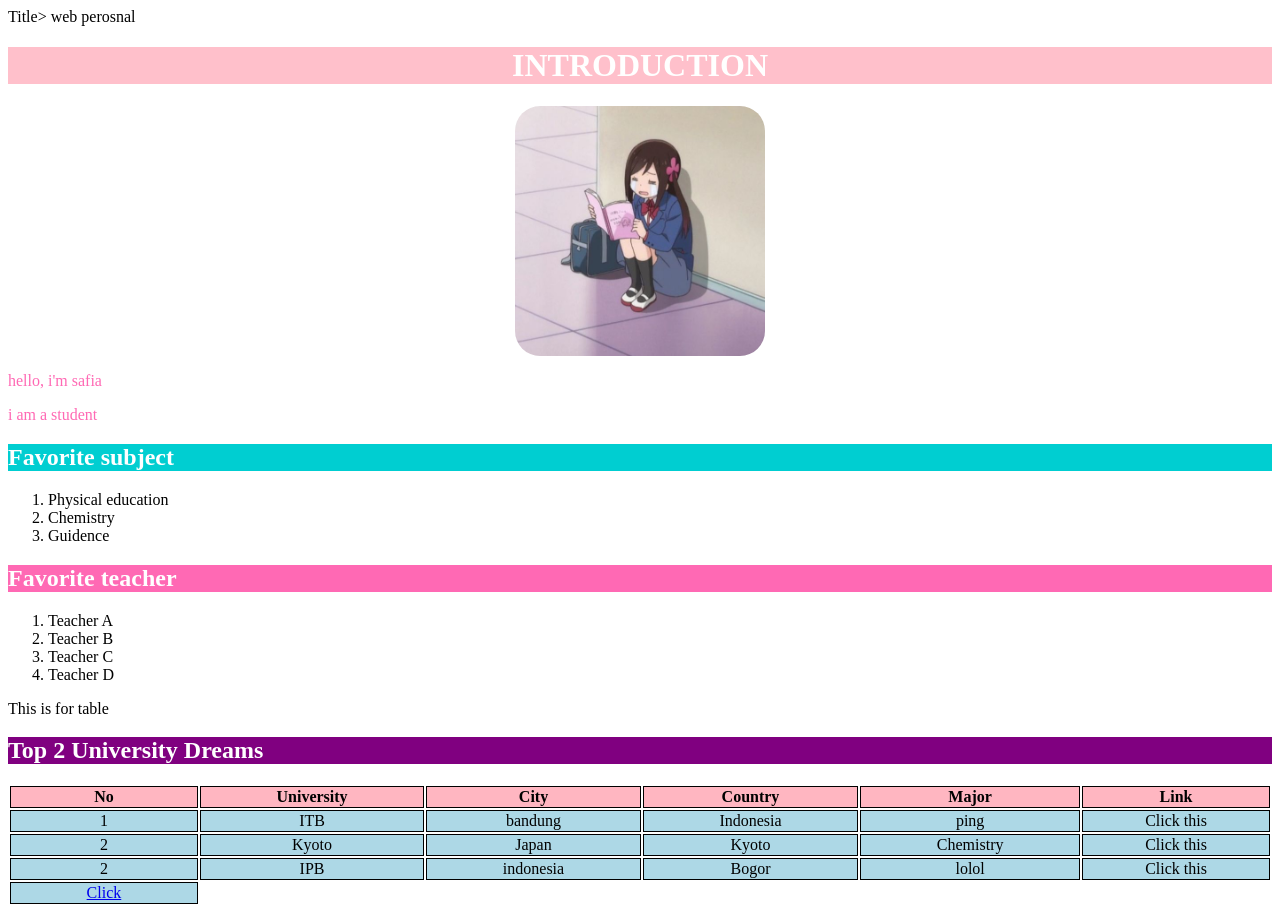
<file: index.html>
<!DOCTYPE html>
<html>
  <head>
    <meta charset = "UTF-8">
    <meta name = "viewport" content="width=device">
    Title> web perosnal </title>
    <style>
th, td {
    border: 1px solid black;
    border-collapse: collapse;
    width: 1%;
    text-align: center;
}

th {
    background-color: lightpink;
}

td {
    background-color: lightblue;
}
</style>

    
  </head>
  <body>
 <h1 style="background-color:pink;color:white;text-align:center">INTRODUCTION</h1>
   
  
    <img src = "student.jpg" alt = "student" width="250" height="250" style="display:block; margin-left:auto;margin-right:auto;border-radius:10%">
   
   <p style="color:hotpink"> hello, i'm safia </p>
  <p style = "color:hotpink">i am a student</p>
    <h2 style= "background-color:darkturquoise;color :white"> Favorite subject</h2>
    </body>
</html>
    <ol>
      <li> Physical education</li>
      <li> Chemistry </li>
      <li> Guidence </li>
    </ol>
     <h2 style= "background-color:hotpink;color :white"> Favorite teacher</h2>
    <ol>
      <li> Teacher A </li>
      <li> Teacher B </li>
      <li> Teacher C </li>
      <li> Teacher D </li>
      </ol>
      This is for table
<h2 style="background-color: purple; color: white;">Top 2 University Dreams</h2>
<table>
    <tr>
        <th> No </th>
   <th> University </th>
   <th> City</th>
            <th> Country</th>
                <th> Major </th>
                <th> Link </th>
                </tr>
                <tr>
                <td> 1 </td>
                <td> ITB </td>
                <td> bandung </td>
                <td> Indonesia </td>
                <td> ping </td>
                <td> <a herf="https://itb.ac.id/" target="_blank">Click this </a></td>
                </tr>
                <tr>
                <td> 2 </td>
                <td> Kyoto </td>
                <td> Japan </td>
                <td> Kyoto </td>
                <td> Chemistry </td>
                <td> <a herf="https://itb.ac.id/" target="_blank">Click this </a></td>
                </tr> </td>
            </tr>
<tr>
                <td> 2 </td>
                <td> IPB </td>
                <td> indonesia </td>
                <td> Bogor </td>
                <td> lolol</td>
                <td> <a herf="https://itb.ac.id/" target="_blank">Click this </a></td>
                </tr> 
                <td>
        <a href="fia.html">Click</a>
    </td>
            </tr>

    
</table>
</file>
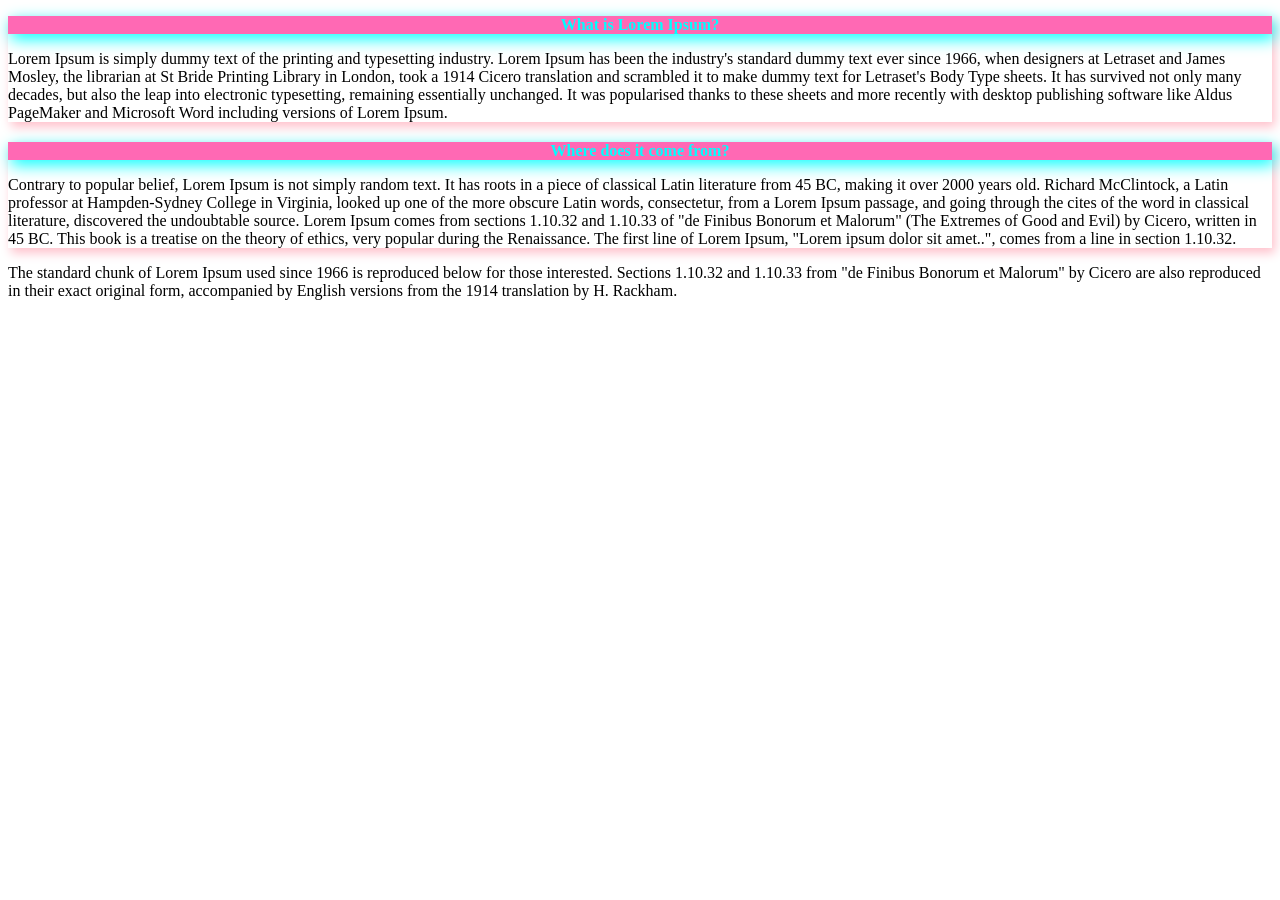
<file: cssexternal.html>
<!DOCTYPE html>
<html lang="en">
<head>
    <meta charset="UTF-8">
    <meta name="viewport" content="width=device-width, initial-scale=1.0">
    <title>Css External</title>
    <link rel="stylesheet" href="style.css">
</head>
<body>
    <div class="nyang">
    <p class="elasol"> What is Lorem Ipsum? </p>
    <p class ="yushi"> Lorem Ipsum is simply dummy text of the printing and 
        typesetting industry. Lorem Ipsum has been the industry's 
        standard dummy text ever since 1966, when designers at 
        Letraset and James Mosley, the librarian at St Bride Printing 
        Library in London, took a 1914 Cicero translation and scrambled it 
        to make dummy text for Letraset's Body Type sheets. It has survived not only 
        many decades, but also the leap into electronic typesetting, remaining essentially 
        unchanged. It was popularised thanks to these sheets and more recently with 
        desktop publishing software like Aldus PageMaker and Microsoft Word including 
        versions of Lorem Ipsum.</p>
        </div>
        <div class="nyangie">
        <p class="elasol"> Where does it come from? </p>
        <p class="yushi"> Contrary to popular belief, Lorem Ipsum is not simply random text. It has roots in a piece of classical Latin literature from 45 BC, making it over 2000 years old. Richard McClintock, a Latin professor at Hampden-Sydney College in Virginia, looked up one of the more obscure Latin words, consectetur, from a Lorem Ipsum passage, and going through the cites of the word in classical literature, discovered the undoubtable source. Lorem Ipsum comes from sections 1.10.32 and 1.10.33 of "de Finibus Bonorum et Malorum" (The Extremes of Good and Evil) by Cicero, written in 45 BC. This book is a treatise on the theory of ethics, very popular during the Renaissance. The first line of Lorem Ipsum, "Lorem ipsum dolor sit amet..", comes from a line in section 1.10.32.
        </div>
The standard chunk of Lorem Ipsum used since 1966 is reproduced below for those interested. Sections 1.10.32 and 1.10.33 from "de Finibus Bonorum et Malorum" by Cicero are also reproduced in their exact original form, accompanied by English versions from the 1914 translation by H. Rackham.</p>
</body>
</html>
</file>
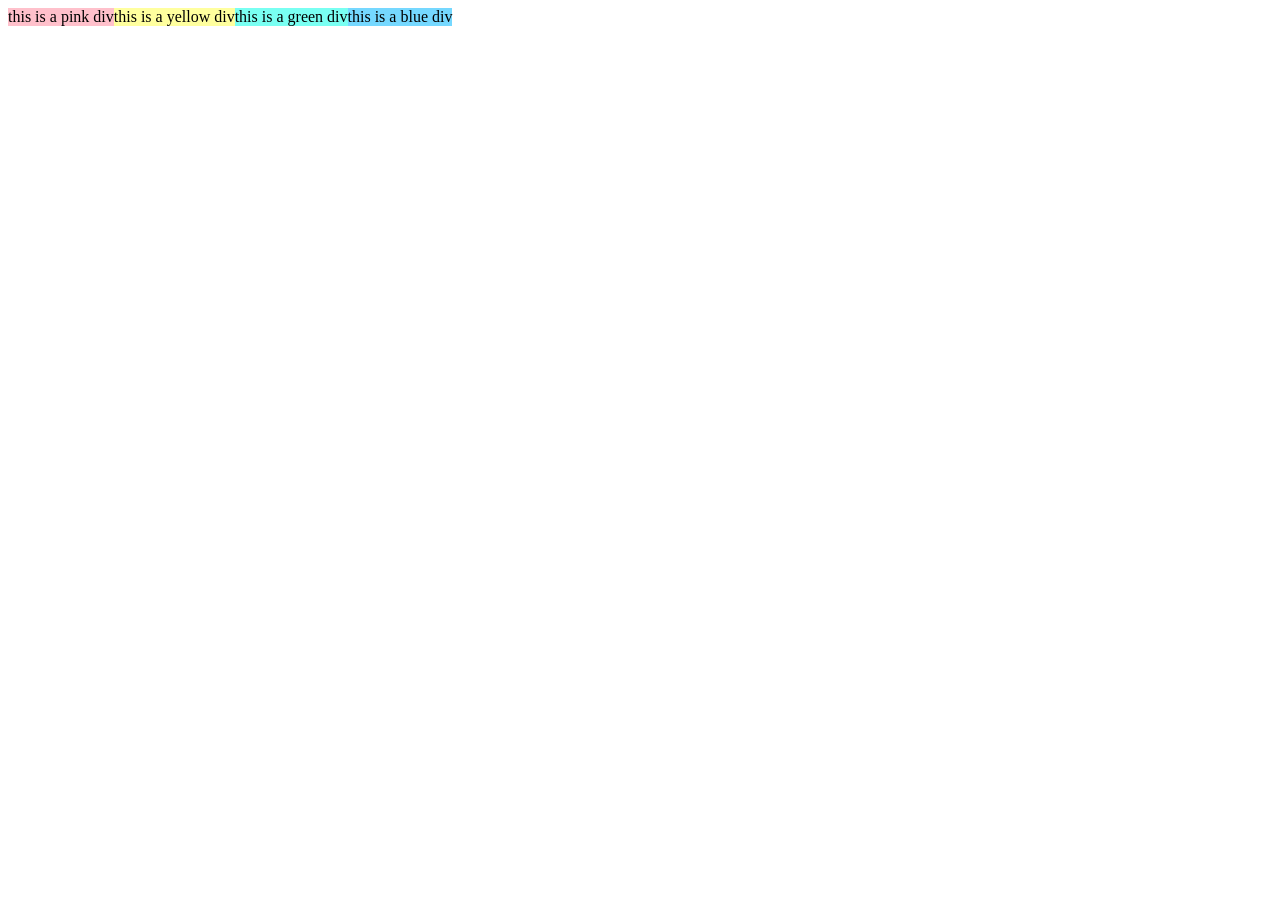
<file: display.html>
<!DOCTYPE html>
<html lang="en">
<head>
    <meta charset="UTF-8">
    <meta name="viewport" content="width=device-width, initial-scale=1.0">
    <title>Display and flexbox</title>
    <link rel="stylesheet" href="display.css">
</head>
<body>
<div class="container">


    <div class="box-pink">
this is a pink div</div>
    <div class="box-yellow">
this is a yellow div</div>
    <div class="box-green">
this is a green div</div>
    <div class="box-blue">
this is a blue div</div>
</div>

</body>
</html>
</file>
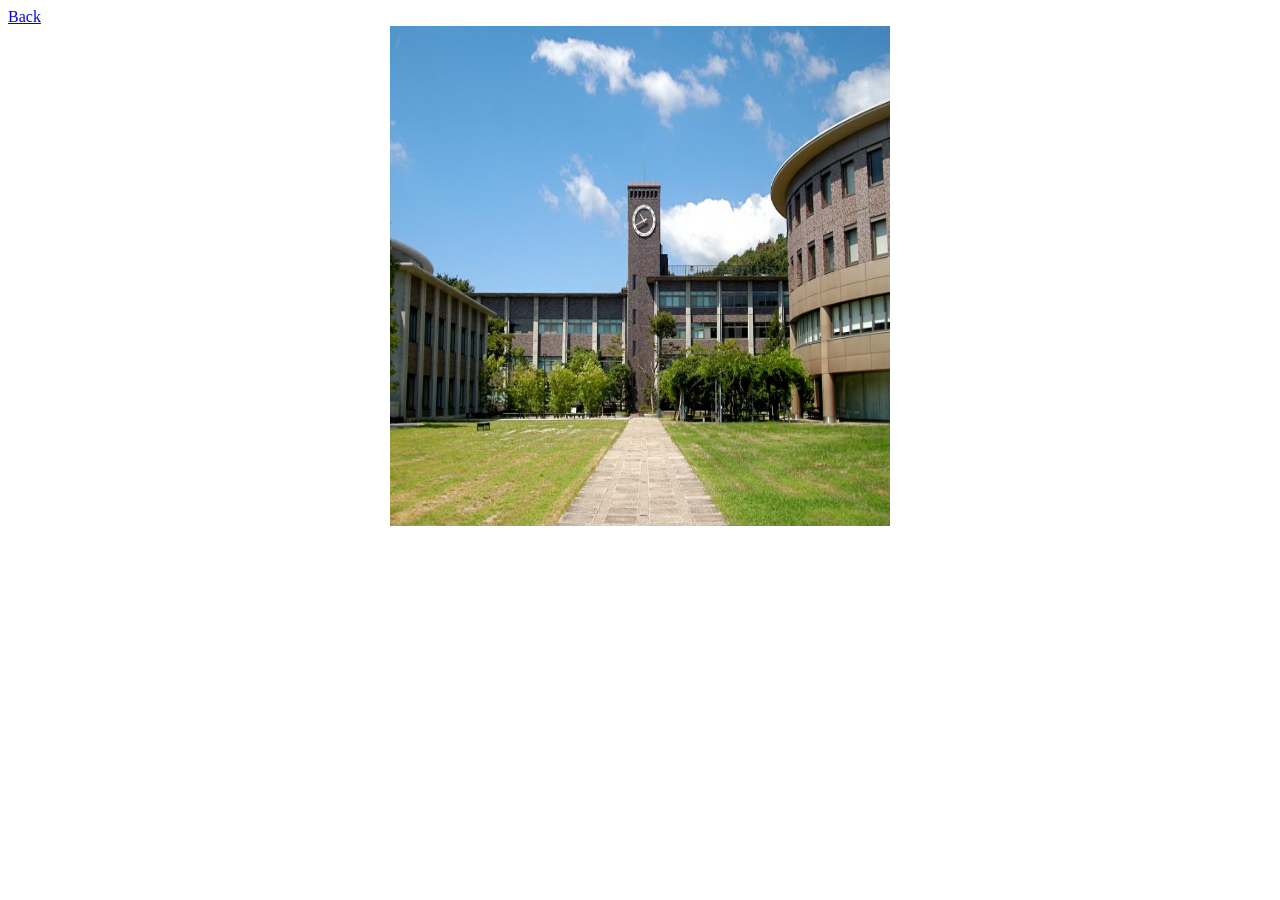
<file: fia.html>
<!DOCTYPE html>
<html lang="en">
    <head>
        <meta charset="UTF-8">
        <meta name="viewport" content="width=device-width, initial-scale=1.0">
        <title> kyoto university </title>
        <style>
    img{
        display: block;
        margin-left: auto;
        margin-right: auto;
    }

    iframe{
        display: block;
        margin-left: auto;
        margin-right: auto;
    }
</style>
<a href="index.html">Back</a>
    </head>
    <body>

    <img src="image.png" height="500" width="500" alt="">
 <!-- tag break -> enter/new line space -->
    <br>

    <iframe <iframe width="560" height="315" 
src="https://www.youtube.com/embed/151sn3YfD8Y?si=kJPFx-5d1wShsrNm" 
title="YouTube video player" 
frameborder="0" 
allow="accelerometer; autoplay; clipboard-write; encrypted-media; gyroscope; picture-in-picture; web-share" 
referrerpolicy="strict-origin-when-cross-origin" 
allowfullscreen>
</iframe>
</body>
</html>
</file>
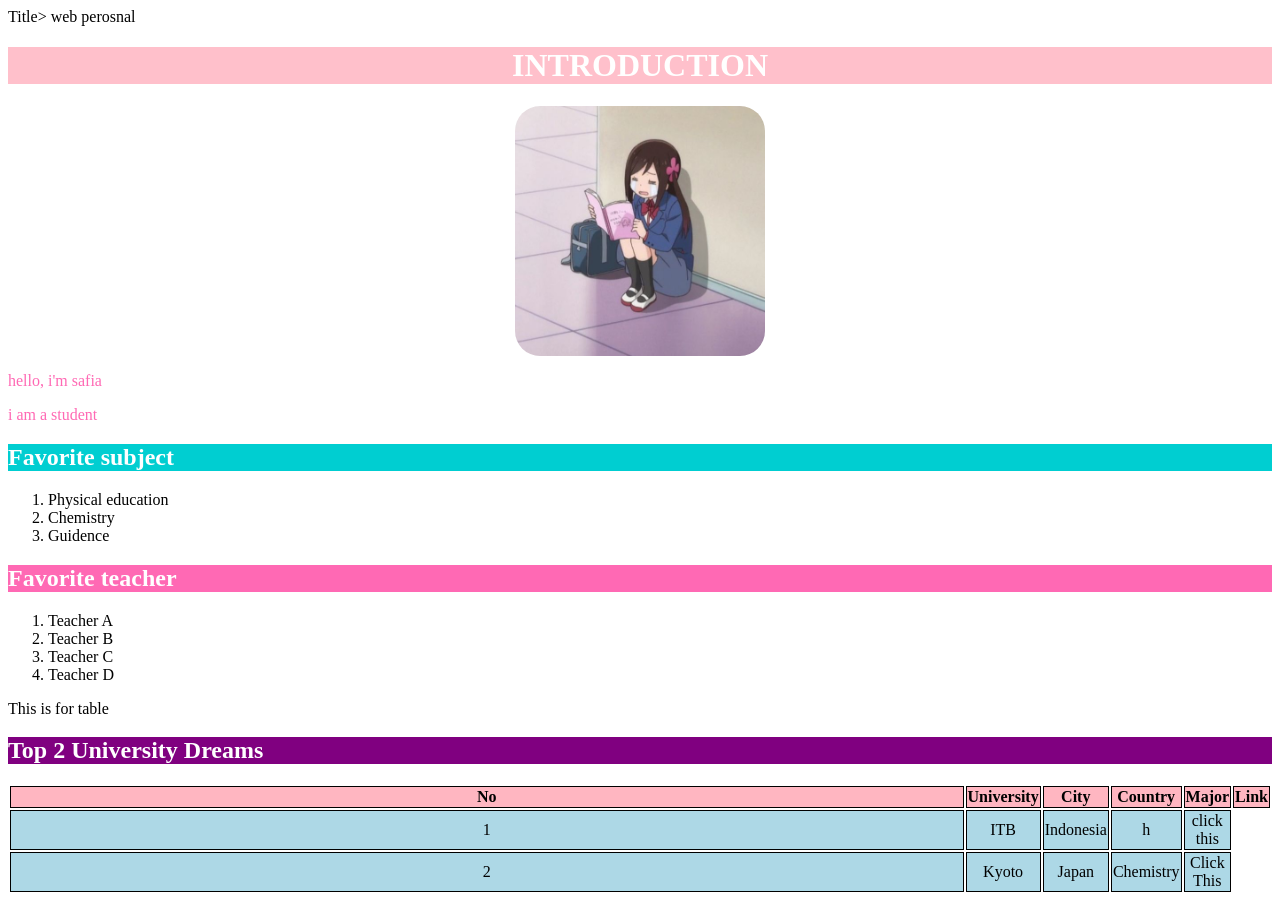
<file: index2.html>
<!DOCTYPE html>
<html>
  <head>
    <meta charset = "UTF-8">
    <meta name = "viewport" content="width=device">
    Title> web perosnal </title>
    <style>
th, td {
    border: 1px solid black;
    border-collapse: collapse;
    width: 100%;
    text-align: center;
}

th {
    background-color: lightpink;
}

td {
    background-color: lightblue;
}
</style>

    
  </head>
  <body>
 <h1 style="background-color:pink;color:white;text-align:center">INTRODUCTION</h1>
   
  
    <img src = "student.jpg" alt = "student" width="250" height="250" style="display:block; margin-left:auto;margin-right:auto;border-radius:10%">
   
   <p style="color:hotpink"> hello, i'm safia </p>
  <p style = "color:hotpink">i am a student</p>
    <h2 style= "background-color:darkturquoise;color :white"> Favorite subject</h2>
    </body>
</html>
    <ol>
      <li> Physical education</li>
      <li> Chemistry </li>
      <li> Guidence </li>
    </ol>
     <h2 style= "background-color:hotpink;color :white"> Favorite teacher</h2>
    <ol>
      <li> Teacher A </li>
      <li> Teacher B </li>
      <li> Teacher C </li>
      <li> Teacher D </li>
      </ol>
      This is for table
<h2 style="background-color: purple; color: white;">Top 2 University Dreams</h2>
<table>
    <tr>
        <th> No </th>
            <th> University </th>
            <th> City</th>
            <th> Country</th>
                <th> Major </th>
                <th> Link </th>
                </tr>
                <tr>
                <td> 1 </td>
                <td> ITB </td>
                <td> Indonesia </td>
                <td> h </td>
                <td> <a herf="https://itb.ac.id/" target="_blank">click this </a></td>
                </tr>
                <tr>
                <td> 2 </td>
                <td> Kyoto </td>
                <td> Japan </td>
                <td> Chemistry </td>
                <td> Click This </td>
            </tr>


    
</table>
</file>
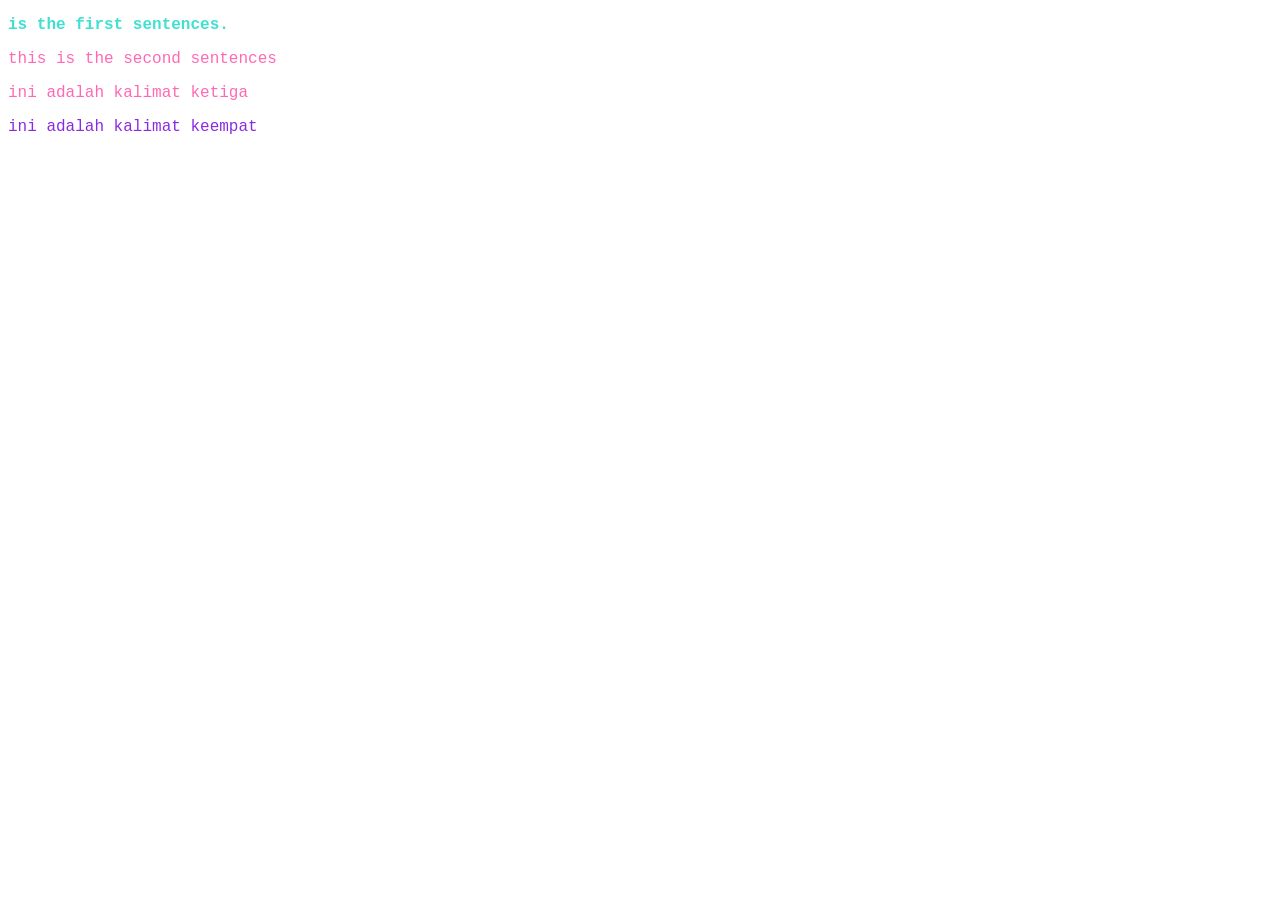
<file: latihancss.html>
<!DOCTYPE html>
<html lang="en">
<head>
    <meta charset="UTF-8">
    <meta name="viewport" content="width=device-width, initial-scale=1.0">
    <title>latihan CSS</title>
    <style>
       p{ font-family:'Courier New', COurier, monospace;
        color:hotpink;
        font-weight:500;
    }
    .netanya{
        color:blueviolet;
    }
    </style>
</head>

<body>
<p style="font-weight:bold;color:turquoise;"> is the first sentences. </p>
<p> this is the second sentences </p>
<p> ini adalah kalimat ketiga </p>
<p class = "netanya" > ini adalah kalimat keempat </p>
</body>
</html>
</file>
<file: style.css>
.elasol{
    color:aqua;
    font-weight:bold;
    font-family: Cambria, Cochin, Georgia, Times, 'Times New Roman', serif;
    text-align: center;
    box-shadow:3px 5px 16px;
    background-color: hotpink;
    /* 3px untuk offset (kordinat x)
    5px untuk kordinat y
    16px biar blur */

}
.yushi{
    font-family: Georgia, 'Times New Roman', Times, serif;

}
.nyang{
    margin-bottom: 20px;
box-shadow: 3px 5px 10px pink;
}
.nyangie {
   box-shadow : 3px 5px 10px pink ;
}
</file>
<file: display.css>
.box-pink {
    background-color: pink;
    width: fit-content;
}
.box-yellow {
    background-color: rgb(255, 255, 158);
    width: fit-content;
}
.box-green {
    background-color: rgb(121, 255, 242);
    width: fit-content;
}
.box-blue {
    background-color: rgb(117, 216, 255);
    width: fit-content;
}
.container{
    display:flex;
}
</file>
